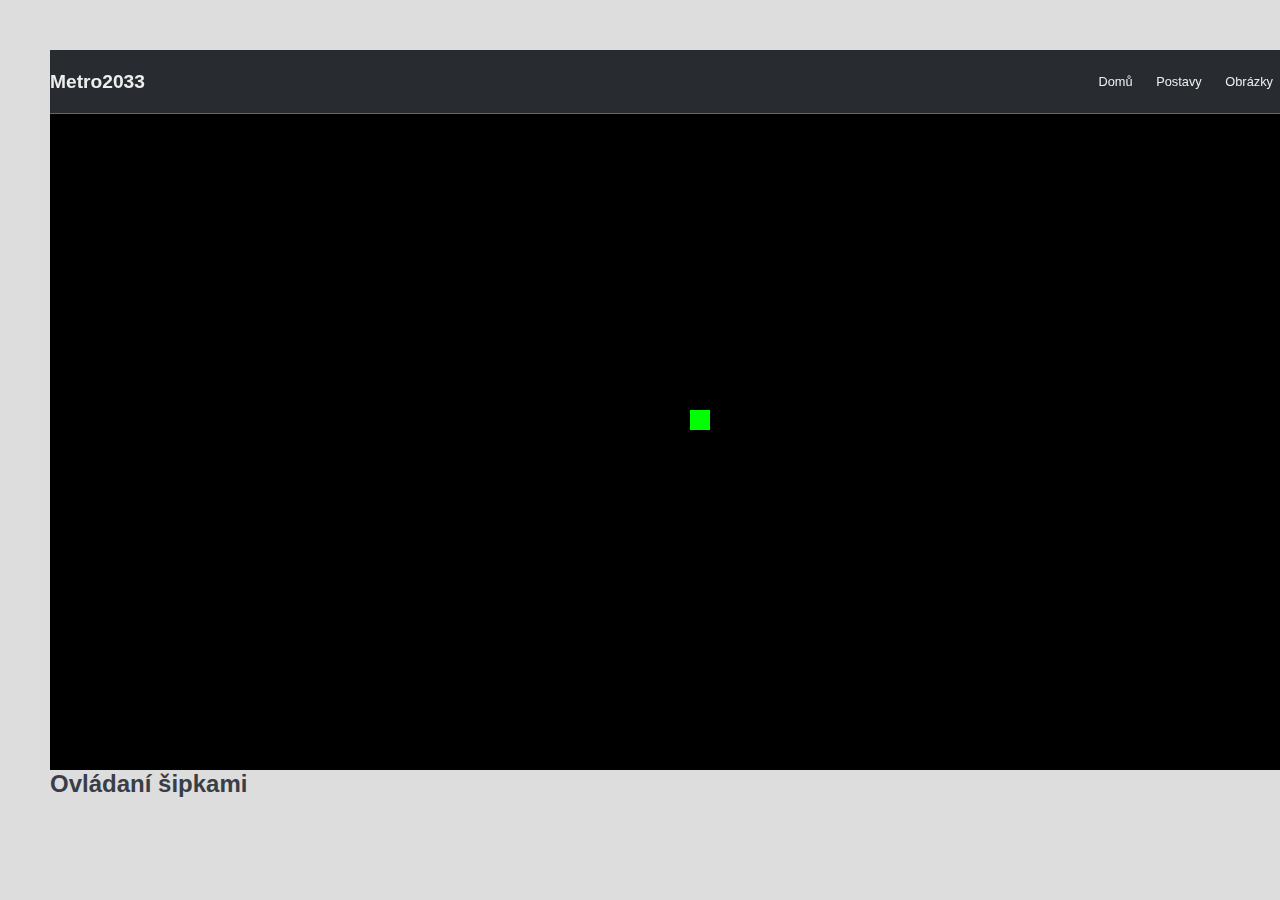
<file: had.html>
<!DOCTYPE html>
<html lang="en">

<head>
    <meta charset="UTF-8">
    <meta name="description" content="Metro 2033 stránka">
    <title>Metro 2033</title>
    <link rel="stylesheet" href="styles.css">
</head>
<body>
        
        <nav class="navbar">
            <div class="navbar-container">
                <h2 class="nav-name">Metro2033</h2>
                <div class="navbar-content">
                    <div class="navbar-sections">
                        <a href="index.html">Domů</a>
                        <a href="characters.html">Postavy</a>
                        <a href="map.html">Obrázky</a>
                        <a href="had.html">Had</a>
                    </div>
                </div>
            </div>
        </nav>
    </header>
<head>
    <meta charset="UTF-8">
    <meta name="viewport" content="width=device-width, initial-scale=1.0">
    <title>Game Snake</title>
</head>

<body>
    <canvas id="mc" width="1280" height="720"></canvas>

    <style>
        html,
        body {
            padding: 0;
            margin: 0;
        }
        
        * {
            box-sizing: border-box;
        }
        
        body {
            background: #ddd;
            padding: 50px;
        }
        
        canvas {
            background: black;
            margin: 0 auto;
            display: block;
        }
    </style>

    <script>
        window.onload = function() {
            document.addEventListener('keydown', changeDirection);
            setInterval(loop, 1000 / 60); 
        }

        var
            canv = document.getElementById('mc'), 
            ctx = canv.getContext('2d'), 
            gs = fkp = false, 
            speed = baseSpeed = 3, 
            xv = yv = 0, 
            px = ~~(canv.width) / 2, 
            py = ~~(canv.height) / 2, 
            pw = ph = 20, 
            aw = ah = 20, 
            apples = [], 
            trail = [], 
            tail = 100, 
            tailSafeZone = 20, 
            cooldown = false, 
            score = 0; 

        
        function loop() {
            
            ctx.fillStyle = 'black';
            ctx.fillRect(0, 0, canv.width, canv.height);

            
            px += xv;
            py += yv;

            
            if (px > canv.width) {
                px = 0;
            }

            if (px + pw < 0) {
                px = canv.width;
            }

            if (py + ph < 0) {
                py = canv.height;
            }

            if (py > canv.height) {
                py = 0;
            }

           
            ctx.fillStyle = 'lime';
            for (var i = 0; i < trail.length; i++) {
                ctx.fillStyle = trail[i].color || 'lime';
                ctx.fillRect(trail[i].x, trail[i].y, pw, ph);
            }

            trail.push({
                x: px,
                y: py,
                color: ctx.fillStyle
            });

            
            if (trail.length > tail) {
                trail.shift();
            }

            
            if (trail.length > tail) {
                trail.shift();
            }

            
            if (trail.length >= tail && gs) {
                for (var i = trail.length - tailSafeZone; i >= 0; i--) {
                    if (
                        px < (trail[i].x + pw) &&
                        px + pw > trail[i].x &&
                        py < (trail[i].y + ph) &&
                        py + ph > trail[i].y
                    ) {
                        
                        tail = 10; 
                        speed = baseSpeed; 
                        for (var t = 0; t < trail.length; t++) {
                            
                            trail[t].color = 'red';

                            if (t >= trail.length - tail) {
                                break;
                            }
                        }
                    }
                }
            }

            
            for (var a = 0; a < apples.length; a++) {
                ctx.fillStyle = apples[a].color;
                ctx.fillRect(apples[a].x, apples[a].y, aw, ah);
            }

            
            for (var a = 0; a < apples.length; a++) {
                if (
                    px < (apples[a].x + pw) &&
                    px + pw > apples[a].x &&
                    py < (apples[a].y + ph) &&
                    py + ph > apples[a].y
                ) {
                    
                    apples.splice(a, 1); 
                    tail += 10; 
                    speed += .1; 
                    spawnApple(); 
                    break;
                }
            }
        }

        
        function spawnApple() {
            var
                newApple = {
                    x: ~~(Math.random() * canv.width),
                    y: ~~(Math.random() * canv.height),
                    color: 'red'
                };

           
            if (
                (newApple.x < aw || newApple.x > canv.width - aw) ||
                (newApple.y < ah || newApple.y > canv.height - ah)
            ) {
                spawnApple();
                return;
            }

            
            for (var i = 0; i < tail.length; i++) {
                if (
                    newApple.x < (trail[i].x + pw) &&
                    newApple.x + aw > trail[i].x &&
                    newApple.y < (trail[i].y + ph) &&
                    newApple.y + ah > trail[i].y
                ) {
                    
                    spawnApple();
                    return;
                }
            }

            apples.push(newApple);

            if (apples.length < 3 && ~~(Math.random() * 1000) > 700) {
                
                spawnApple();
            }
        }

        
        function rc() {
            return '#' + ((~~(Math.random() * 255)).toString(16)) + ((~~(Math.random() * 255)).toString(16)) + ((~~(Math.random() * 255)).toString(16));
        }

       
        function changeDirection(evt) {
            if (!fkp && [37, 38, 39, 40].indexOf(evt.keyCode) > -1) {
                setTimeout(function() {
                    gs = true;
                }, 1000);
                fkp = true;
                spawnApple();
            }

            if (cooldown) {
                return false;
            }

            
            if (evt.keyCode == 37 && !(xv > 0)) 
            {
                xv = -speed;
                yv = 0;
            }

            if (evt.keyCode == 38 && !(yv > 0)) 
            {
                xv = 0;
                yv = -speed;
            }

            if (evt.keyCode == 39 && !(xv < 0)) 
            {
                xv = speed;
                yv = 0;
            }

            if (evt.keyCode == 40 && !(yv < 0)) 
            {
                xv = 0;
                yv = speed;
            }

            cooldown = true;
            setTimeout(function() {
                cooldown = false;
            }, 100);
        }
    </script>
</body>
<h2 class="nav-name">Ovládaní šipkami</h2>

</html>
</file>
<file: styles.css>
* {
    margin: 0;
    padding: 0;
    box-sizing: border-box;
}

:root {
    --primary-1: rgb(57, 62, 70);
    --primary-2: rgb(34, 40, 49);
    --primary-3: rgb(224, 50, 50);
    --primary-4: rgb(238, 238, 238);
}

html {
    scroll-behavior: smooth;
}

h1 {
    font-weight: 100;
    text-align: center;
    font-size: 3em;
    margin: 20px 0;
}

body {
    font-size: 1rem;
    font-family: 'Montserrat', sans-serif;
    display: flex;
    flex-direction: column;
    font-weight: 100;
    color: var(--primary-1);
}

section {
    min-height: 100vh;
    width: 100vw;
    max-width: 100%;
    overflow: auto;
    display: flex;
    padding: 0 20px;
    justify-content: center;
    align-items: center;
    flex-direction: column;
    background-color: var(--primary-2);
    color: var(--primary-4);
}

.table-list-wrapper {
    display: flex;
    justify-content: space-around;
    align-items: flex-start;
    width: 100%;
    padding: 20px;
}

.table-with-image {
    display: flex;
    align-items: center;
    gap: 20px; /* Mezera mezi tabulkou a obrázkem */
}

table {
    border-collapse: collapse;
    margin: 20px;
}

table, th, td {
    border: 1px solid var(--primary-1);
    color: var(--primary-4);
}

th, td {
    padding: 8px;
    text-align: left;
}

ul {
    list-style-type: none;
    padding: 20px;
    color: var(--primary-4);
}

li {
    margin: 10px 0;
}

img {
    max-width: 100%;
    height: auto;
    margin: 20px 0;
}

.rounded-image {
    border-radius: 15px; /* Zaoblené rohy */
    width: 800px; /* Větší šířka */
    height: 500px; /* Větší výška */
    object-fit: cover; /* Zajistí, že obrázek pokryje kontejner bez deformace */
    margin: 10px; /* Menší mezery mezi obrázky */
    border: 5px solid var(--primary-3); /* Tlustší rámeček */
}

.table-image {
    width: 300px; /* Šířka obrázku vedle tabulky */
    height: auto;
    border-radius: 15px; /* Zaoblené rohy */
    object-fit: cover; /* Zajistí, že obrázek pokryje kontejner bez deformace */
    border: 5px solid var(--primary-3); /* Tlustší rámeček */
    background-color: var(--primary-2); /* Barva pozadí místo bílého rámečku */
}

.navbar {
    position: fixed;
    height: 4rem;
    width: 100%;
    color: var(--primary-4);
    background-color: rgba(57, 62, 70, 0.7);
    border: none;
    border-bottom: 1px solid var(--primary-3);
    font-size: .8em;
    z-index: 2;
}

.navbar-container {
    display: flex;
    align-items: center;
    justify-content: start;
    margin: 0 auto;
    height: 100%;
    max-width: 1300px;
}

.nav-name {
    margin: 0;
}

.navbar-content {
    align-items: end;
    display: flex;
    justify-content: end;
    flex-basis: auto;
    flex-grow: 1;
}

.navbar-sections {
    text-align: center;
}

.navbar a {
    color: var(--primary-4);
    text-decoration: none;
    padding: 0 10px;
}

.navbar a:hover {
    color: var(--primary-3);
    text-decoration: underline;
    cursor: pointer;
}

/* Media queries */
@media screen and (max-width: 800px) {
    .navbar {
        font-size: 0.6em;
    }
}

@media screen and (max-width: 530px) {
    .navbar {
        font-size: 0.8em;
    }

    .nav-name {
        padding: 0 15px;
    }

    .navbar-sections {
        display: none;
    }

    .table-list-wrapper {
        flex-direction: column;
        align-items: center;
    }

    table, ul {
        width: 90%;
        margin: 10px 0;
    }

    .image-container {
        flex-direction: column; /* Obrázky a popisy pod sebou na menších obrazovkách */
        align-items: center;
    }

    .rounded-image {
        width: 90%; /* Zmenšení obrázků na menších obrazovkách */
        height: auto;
    }

    .image-description {
        max-width: 90%; /* Zvětšení popisů na menších obrazovkách */
        text-align: center;
    }

    .table-with-image {
        flex-direction: column; /* Obrázek pod tabulkou na menších obrazovkách */
        align-items: center;
    }

    .table-image {
        width: 90%; /* Zmenšení obrázku na menších obrazovkách */
        height: auto;
    }
}
</file>
